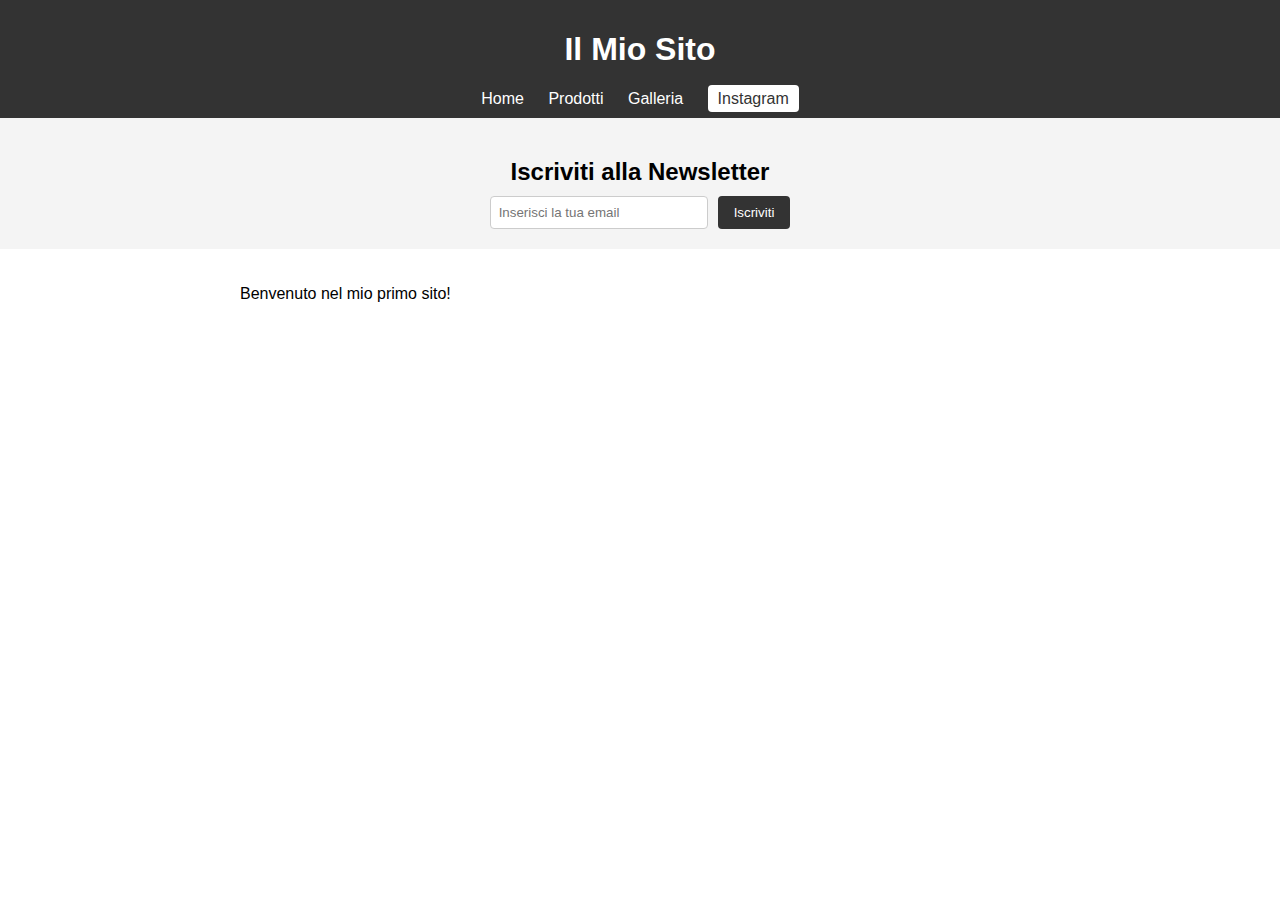
<file: index.html>
<!DOCTYPE html>
<html lang="it">
<head>
  <meta charset="UTF-8">
  <meta name="viewport" content="width=device-width, initial-scale=1.0">
  <title>Home - Il Mio Sito</title>
  <link rel="stylesheet" href="style.css">
</head>
<body>
  <header>
    <h1>Il Mio Sito</h1>
    <nav>
      <a href="index.html">Home</a>
      <a href="products.html">Prodotti</a>
      <a href="gallery.html">Galleria</a>
      <!-- Pulsante social -->
      <a class="social-btn" href="https://instagram.com/tuoProfilo" target="_blank">Instagram</a>
    </nav>
  </header>

  <!-- Sezione Newsletter -->
  <section class="newsletter">
    <h2>Iscriviti alla Newsletter</h2>
    <form action="mailto:tuo@email.com" method="post" enctype="text/plain">
      <input type="email" name="email" placeholder="Inserisci la tua email" required>
      <button type="submit">Iscriviti</button>
    </form>
  </section>

  <div class="container">
    <p>Benvenuto nel mio primo sito!</p>
  </div>
</body>
</html>
</file>
<file: style.css>
body { font-family: Arial; margin: 0; padding: 0; }
header { background: #333; color: #fff; padding: 10px; text-align: center; }
nav a { color: #fff; margin: 0 10px; text-decoration: none; }
nav a.social-btn { background: #fff; color: #333; padding: 5px 10px; border-radius: 4px; }
.container { padding: 20px; max-width: 800px; margin: auto; }

/* Stili Newsletter */
.newsletter { background: #f4f4f4; padding: 20px; text-align: center; }
.newsletter h2 { margin-bottom: 10px; }
.newsletter form { display: flex; justify-content: center; gap: 10px; flex-wrap: wrap; }
.newsletter input[type="email"] { padding: 8px; width: 200px; border: 1px solid #ccc; border-radius: 4px; }
.newsletter button { padding: 8px 16px; border: none; background: #333; color: #fff; border-radius: 4px; cursor: pointer; }

/* Tabella Prodotti */
table { width: 100%; border-collapse: collapse; }
th, td { border: 1px solid #ddd; padding: 8px; vertical-align: top; }
td img { max-width: 100px; }

/* Galleria */
.gallery { display: flex; flex-wrap: wrap; gap: 10px; }
.gallery img { width: calc(33% - 10px); height: auto; }
</file>
